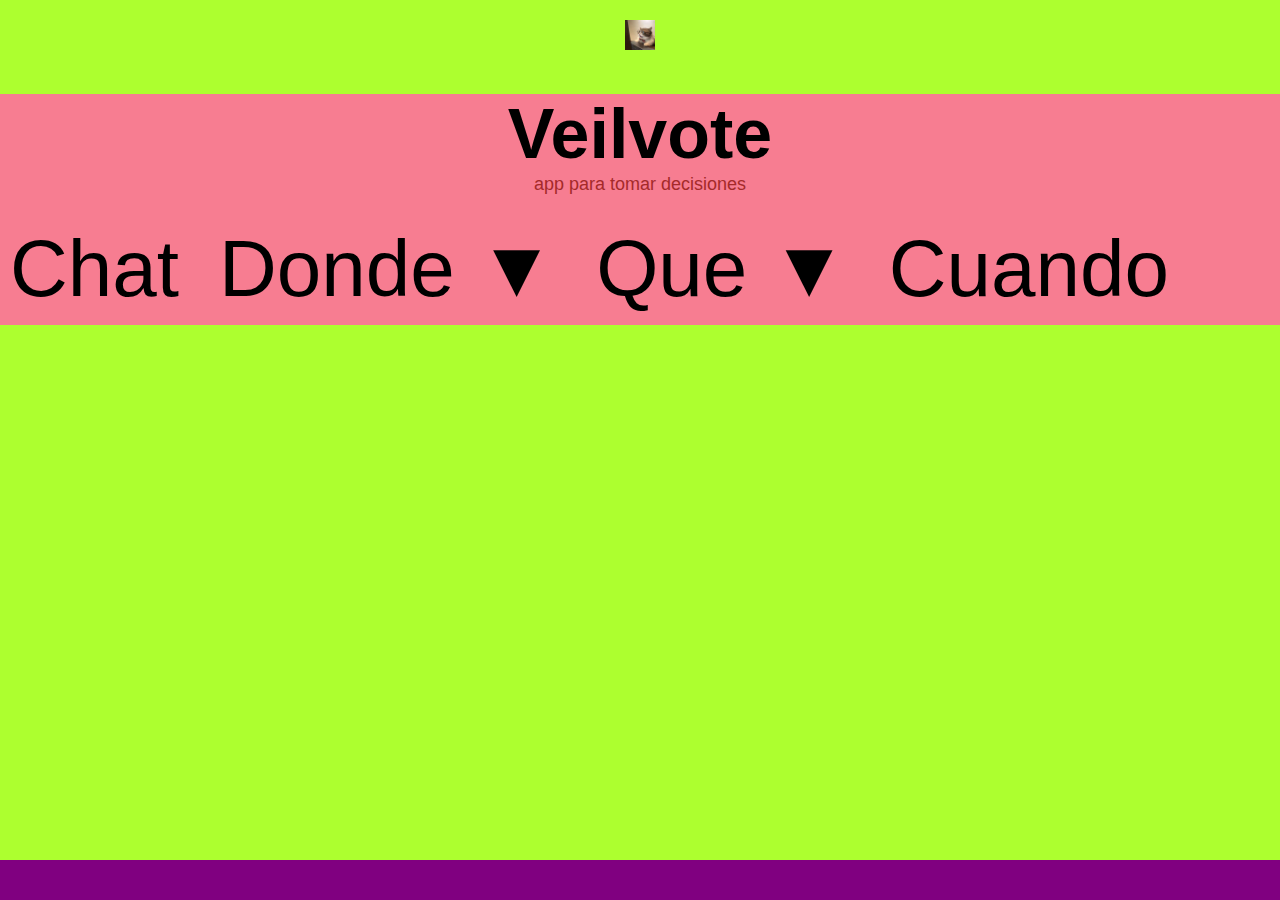
<file: index.html>
<!DOCTYPE html>
<html lang="en">
<head>
    <meta charset="UTF-8">
    <meta name="viewport" content="width=device-width, initial-scale=1.0">
    <title>Veilvote</title>
    <link rel="stylesheet" href="style.css">
</head>
<body>

     <!-- LOGO DEL SITIO -->
     <div class="logo">
        <a href="index.html"><img src="img/𝘔𝘪𝘤𝘩𝘪 𝘦𝘴𝘵𝘶𝘥𝘪𝘰𝘴𝘰.jpeg" alt="logo"></a>
    </div>

    <section class="cabecera">

        <!-- Inicio-->
        <div class="inicio">
            <h1>Veilvote</h1>
            <p>app para tomar decisiones</p><br>
        </div>
        <main>
        <!--MENU-->
       
        <div class="menuprincipal">
            <ul class="dropdown">
                <li><a href="chat.html">Chat</a></li>
                
                <li class="desplegable"><a href="donde.html">Donde</a>
                    <ul>
                        <li class="liSubmenu"><a href="clima.html">Clima</a></li>
                    </ul>
                </li>
                
                <li class="desplegable"><a href="quehacer.html">Que</a>
                    <ul>
                        <li class="liSubmenu"><a href="personas.html">Personas</a></li>
                    </ul>
                </li>
                
                <li><a href="cuando.html">Cuando</a></li>
            </ul>
        </div>
    </main>
        
    
</body>
<footer>

</footer>
</html>
</file>
<file: style.css>
/* General Reset */
* {
    margin: 0;
    padding: 0;
    box-sizing: border-box;
}

/* Fuentes */
body {
    font-family: 'Franklin Gothic Medium', 'Arial Narrow', Arial, sans-serif;
    background-color: greenyellow;
    color: orange;
}

/* LOGO */
.logo {
    text-align: center;
    padding: 20px;
    
}

.logo img {
    width: 30px;
}

/* Estilos de la Cabecera */
.cabecera {
    display: flexbox;
    align-items: center;
    background-color: rgb(247, 125, 145);
}

.inicio h1 {
    font-size: 70px;
    color: black;
    text-align: center;
    margin-top: 20px;
}

.inicio p {
    font-size: 18px;
    color: brown;
    text-align: center;
   
}

/* Menú Principal*/
.menuprincipal {
    text-align: center;
    font-size: 5rem;
}

ul.dropdown {
    list-style-type: none; /* Elimina los puntos de la lista */
    margin: 0;
    padding: 0;
    display: flex; /* Utiliza flexbox para alineación horizontal */
    justify-content: flex-start; /* Alineación hacia la izquierda */
}

ul.dropdown li {
    position: relative;
    margin-right: 20px; /* Espacio entre los elementos del menú */
}

ul.dropdown li a {
    text-decoration: none; /* Elimina subrayado en los enlaces */
    color: #000; /* Color del texto */
    padding: 10px;
    display: block;
}

ul.dropdown .desplegable > a::after {
    content: ' ▼'; /* Agrega una flecha hacia abajo para indicar un submenú */
}

ul.dropdown .desplegable:hover > ul {
    display: block; /* Muestra el submenú al hacer hover */
}

ul.dropdown .desplegable ul {
    display: none; /* Oculta el submenú por defecto */
    position: absolute;
    left: 0;
    top: 100%;
    box-shadow: 0 8px 16px rgba(0, 0, 0, 0.2);
    padding: 0;
    list-style-type: none;
    margin: 0;
    z-index: 1;
}

ul.dropdown .desplegable .liSubmenu a {
    padding: 10px;
    color: #000;
    display: block;
    text-decoration: none;
    
}



  /* Estilo para el footer */
footer {
    background-color: purple;
    padding: 20px;
    text-align: center;
    color: black;
    font-size: 14px;
    position: fixed;
    bottom: 0;
    width: 100%;}
</file>
